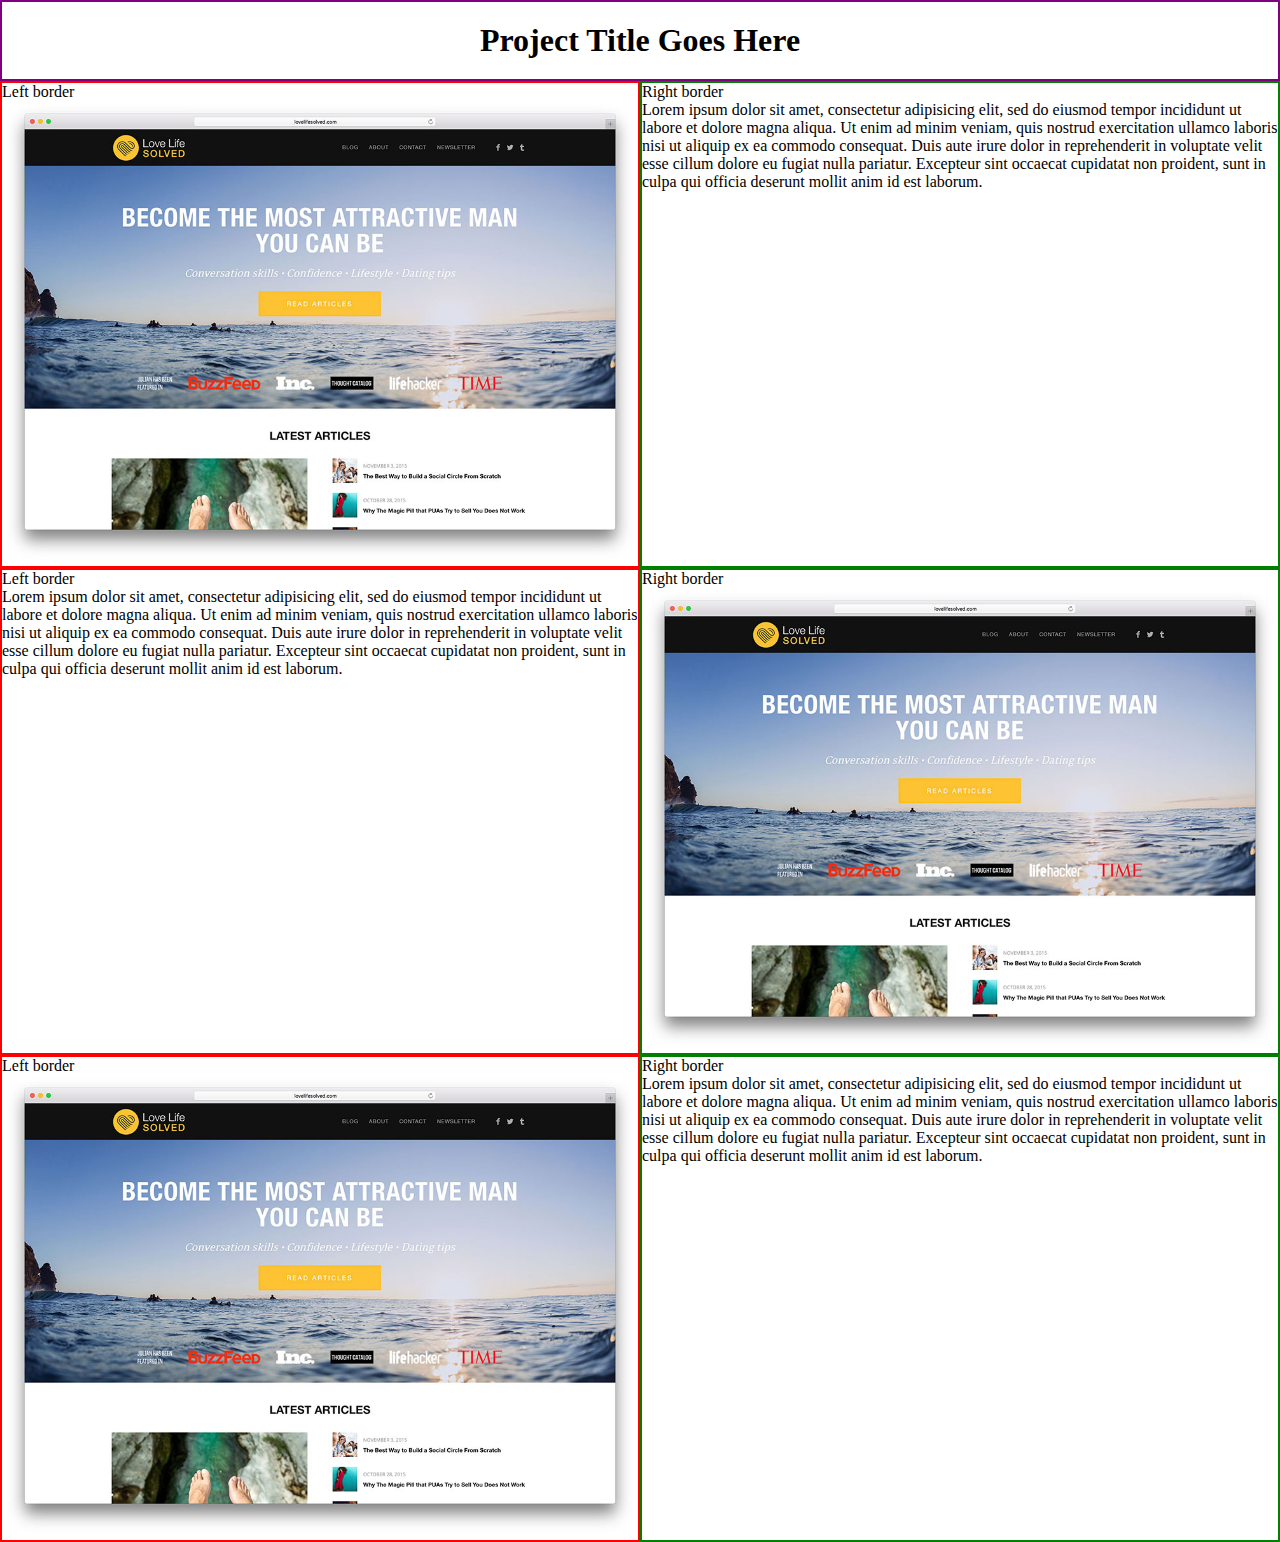
<file: projects/project_azir.html>
<!DOCTYPE html>
<html>
  <head>
    <meta charset="utf-8">
    <title></title>
    <link rel="stylesheet" href="/css/project.css">
  </head>
  <body>
      <div class="title">
        <h1>Project Title Goes Here</h1>
      </div>
    <div class="wrapper">
      <div class="left-border">
        Left border
        <img src="/images/example.jpg" alt="">
      </div>
      <div class="right-border">
        Right border <br>
        Lorem ipsum dolor sit amet, consectetur adipisicing elit, sed do eiusmod tempor incididunt ut labore et dolore magna aliqua. Ut enim ad minim veniam, quis nostrud exercitation ullamco laboris nisi ut aliquip ex ea commodo consequat. Duis aute irure dolor in reprehenderit in voluptate velit esse cillum dolore eu fugiat nulla pariatur. Excepteur sint occaecat cupidatat non proident, sunt in culpa qui officia deserunt mollit anim id est laborum.
      </div>
      <div class="left-border">
        Left border <br>
        <p >Lorem ipsum dolor sit amet, consectetur adipisicing elit, sed do eiusmod tempor incididunt ut labore et dolore magna aliqua. Ut enim ad minim veniam, quis nostrud exercitation ullamco laboris nisi ut aliquip ex ea commodo consequat. Duis aute irure dolor in reprehenderit in voluptate velit esse cillum dolore eu fugiat nulla pariatur. Excepteur sint occaecat cupidatat non proident, sunt in culpa qui officia deserunt mollit anim id est laborum.</p>
      </div>
      <div class="right-border">
        Right border
        <img src="/images/example.jpg" alt="">
      </div>
      <div class="left-border">
        Left border
        <img src="/images/example.jpg" alt="">
      </div>
      <div class="right-border">
        Right border <br>
        Lorem ipsum dolor sit amet, consectetur adipisicing elit, sed do eiusmod tempor incididunt ut labore et dolore magna aliqua. Ut enim ad minim veniam, quis nostrud exercitation ullamco laboris nisi ut aliquip ex ea commodo consequat. Duis aute irure dolor in reprehenderit in voluptate velit esse cillum dolore eu fugiat nulla pariatur. Excepteur sint occaecat cupidatat non proident, sunt in culpa qui officia deserunt mollit anim id est laborum.
      </div>
    </div>
  </body>
</html>
</file>
<file: css/project.css>
*{
margin:0;
padding:0;
}

.wrapper{
  display:grid;
  grid-template-columns: repeat(6, 1fr);
}

.title{
  grid-column: 1/7;
  text-align: center;
  border:2px solid purple;
  padding:20px 0 20px 0;
}

.left-border{
  grid-column: 1/4;
  border:2px solid red;
}

.left-border img{
  width: 100%
}

.right-border{
  grid-column: 4/7;
  border:2px solid green;
}

.right-border img{
  width: 100%
}
</file>
